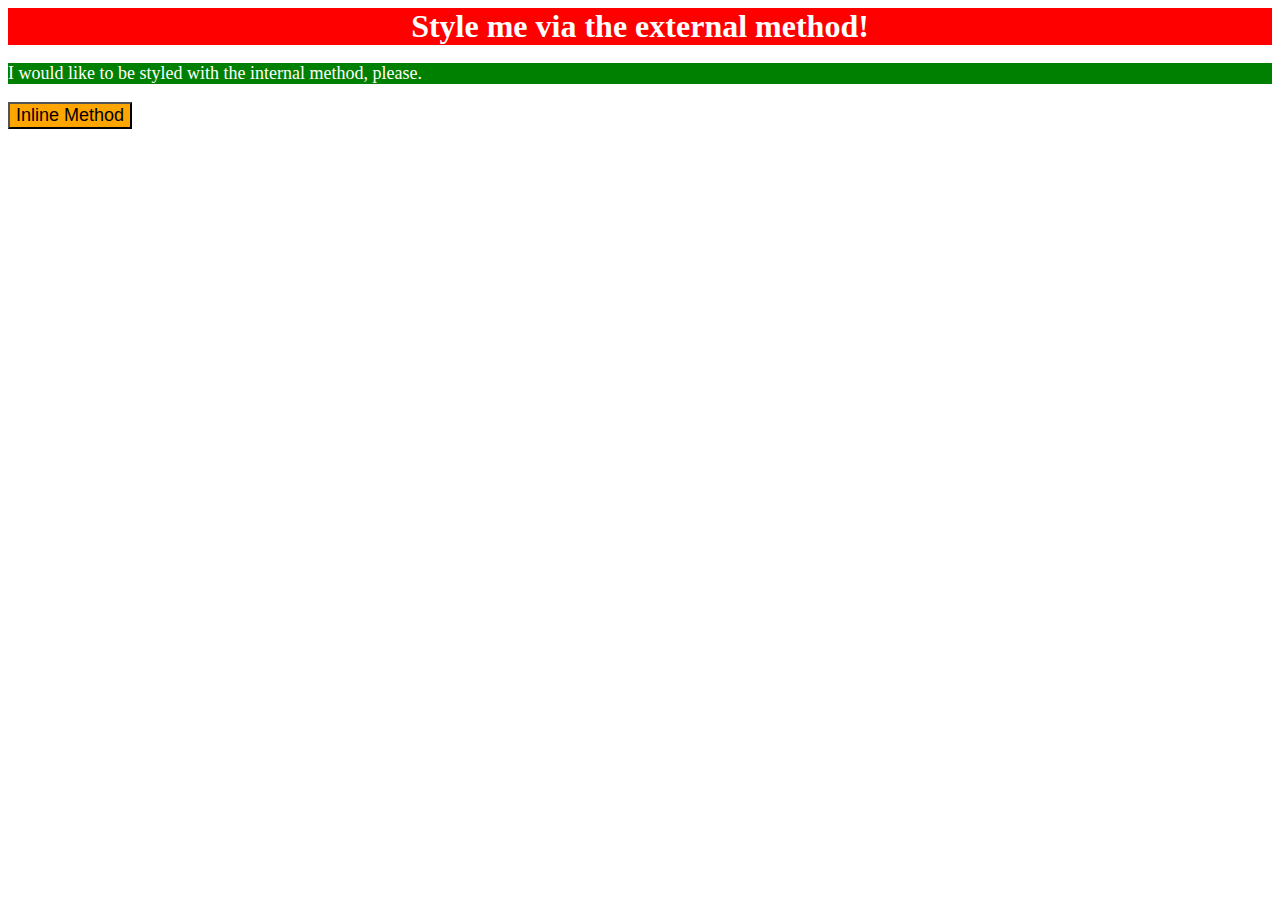
<file: foundations/01-css-methods/index.html>
<!DOCTYPE html>
<html lang="en">
  <head>
    <meta charset="UTF-8">
    <meta http-equiv="X-UA-Compatible" content="IE=edge">
    <meta name="viewport" content="width=device-width, initial-scale=1.0">
    <link rel="stylesheet" href="styles.css">
    <style>
      p {
        background-color: green;
        color: white;
        font-size: 18px;
      }
    </style>
    <title>Methods for Adding CSS</title>
  </head>
  <body>
    <div>Style me via the external method!</div>
    <p>I would like to be styled with the internal method, please.</p>
    <button style="background-color: orange; font-size: 18px;">Inline Method</button>
  </body>
</html>
</file>
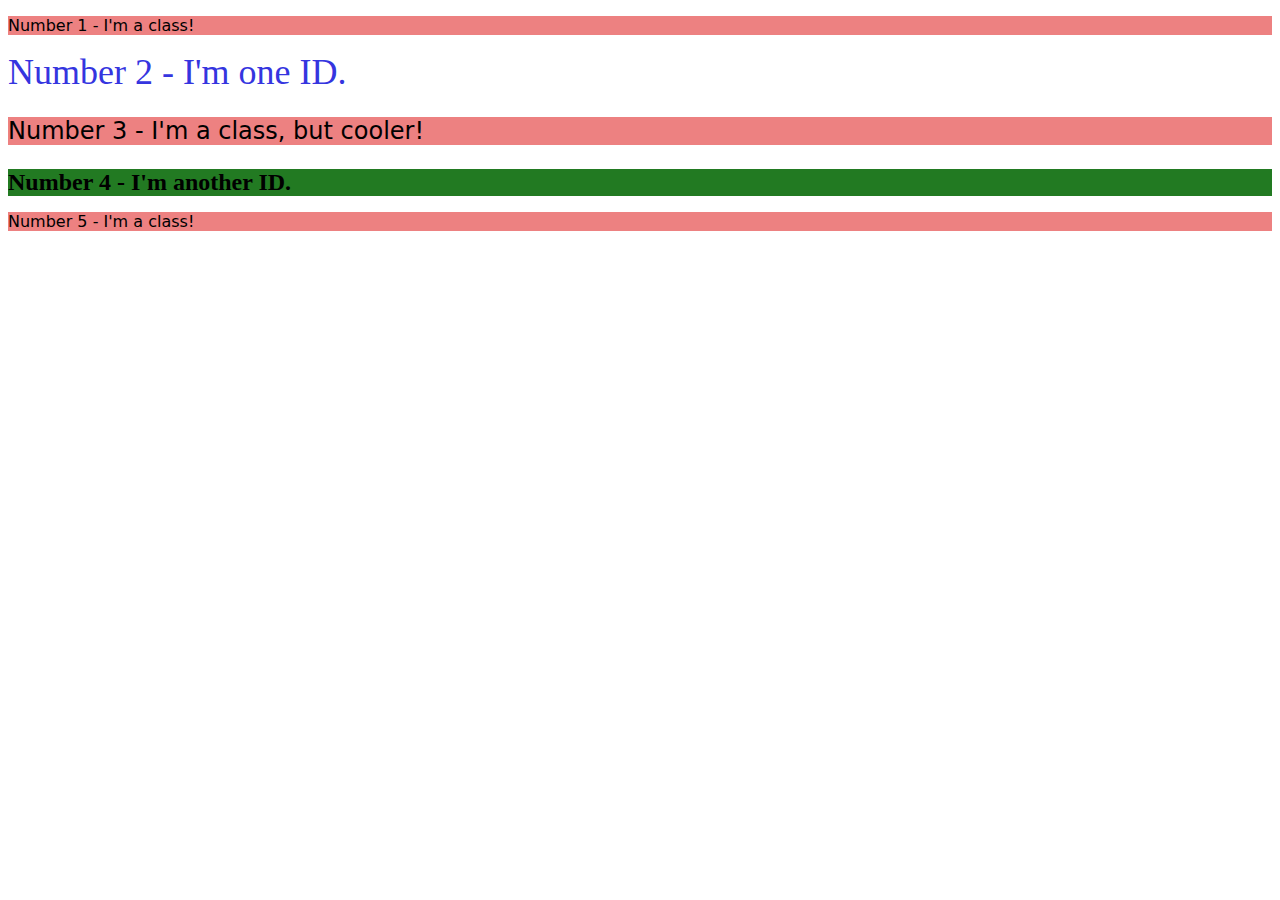
<file: foundations/02-class-id-selectors/index.html>
<!DOCTYPE html>
<html lang="en">
  <head>
    <meta charset="UTF-8">
    <meta http-equiv="X-UA-Compatible" content="IE=edge">
    <meta name="viewport" content="width=device-width, initial-scale=1.0">
    <title>Class and ID Selectors</title>
    <link rel="stylesheet" href="style.css">
  </head>
  <body>
    <p class="odd-elements">Number 1 - I'm a class!</p>
    <div id="element-two">Number 2 - I'm one ID.</div>
    <p class="odd-elements" id="element-three">Number 3 - I'm a class, but cooler!</p>
    <div id="element-four">Number 4 - I'm another ID.</div>
    <p class="odd-elements">Number 5 - I'm a class!</p>
  </body>
</html>
</file>
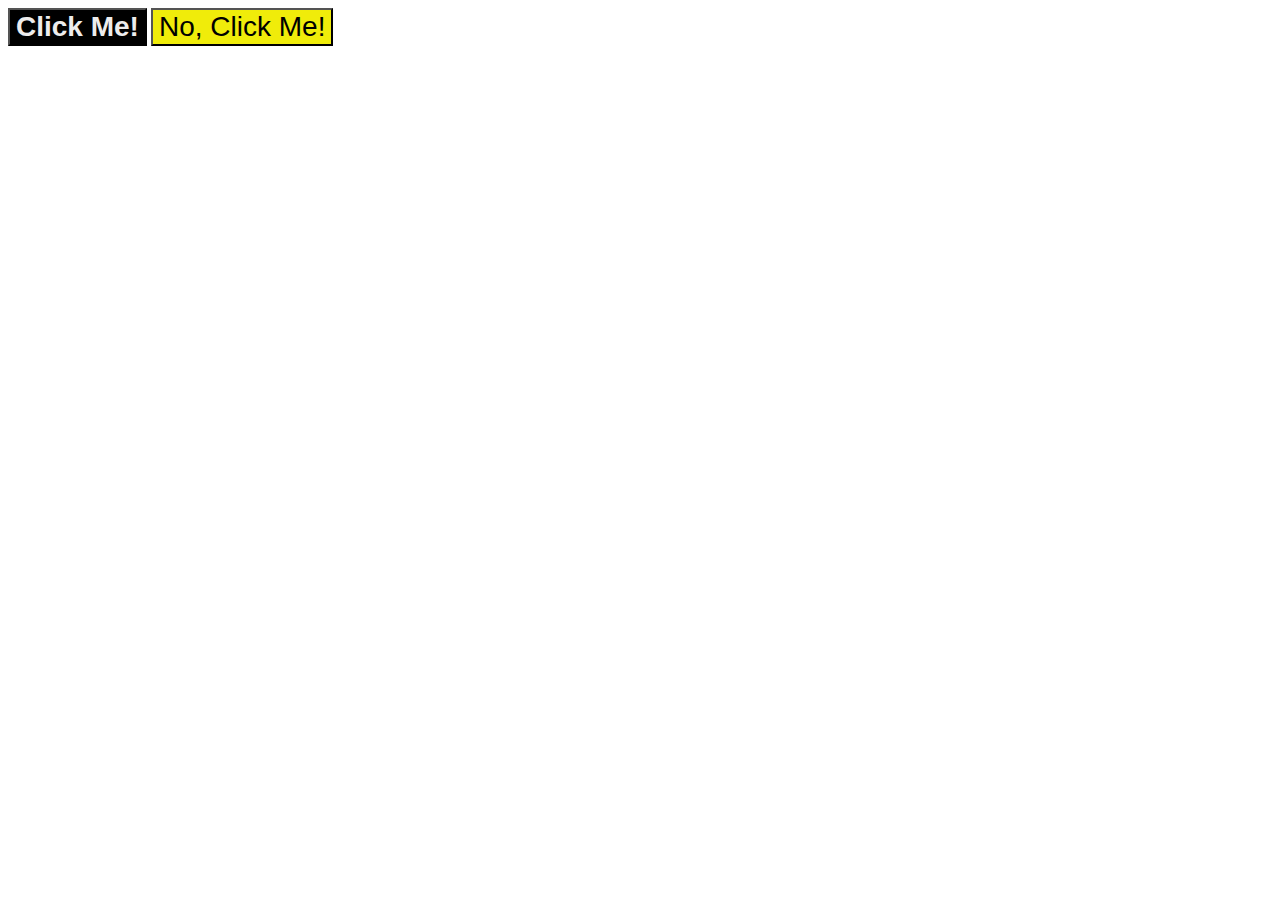
<file: foundations/03-grouping-selectors/index.html>
<!DOCTYPE html>
<html lang="en">
  <head>
    <meta charset="UTF-8">
    <meta http-equiv="X-UA-Compatible" content="IE=edge">
    <meta name="viewport" content="width=device-width, initial-scale=1.0">
    <title>Grouping Selectors</title>
    <link rel="stylesheet" href="style.css">
  </head>
  <body>
    <button class="one">Click Me!</button>
    <button class="two">No, Click Me!</button>
  </body>
</html>
</file>
<file: foundations/01-css-methods/styles.css>
div {
    background-color: red;
    color: white;
    font-size: 32px;
    text-align: center;
    font-weight: bold;
}
</file>
<file: foundations/02-class-id-selectors/style.css>
.odd-elements {
    background-color: rgb(237, 129, 129);
    font-family: Verdana, "DejaVu Sans", sans-serif;
}

.odd-elements#element-three {
    font-size: 24px;
}

#element-two {
    color: rgb(53, 53, 223);
    font-size: 36px;
}

#element-four {
    background-color: rgb(34, 122, 34);
    font-size: 24px;
    font-weight: bold;
}
</file>
<file: foundations/03-grouping-selectors/style.css>
.one,
.two {
   font-size: 28px; 
   font-family: Helvetica, "Times New Roman", "sans-serif";
}

.one {
    background-color: black;
    color: #edecec;
    font-weight: bold;
    
}

.two {
    background-color: hsl(59, 92%, 49%);
}
</file>
